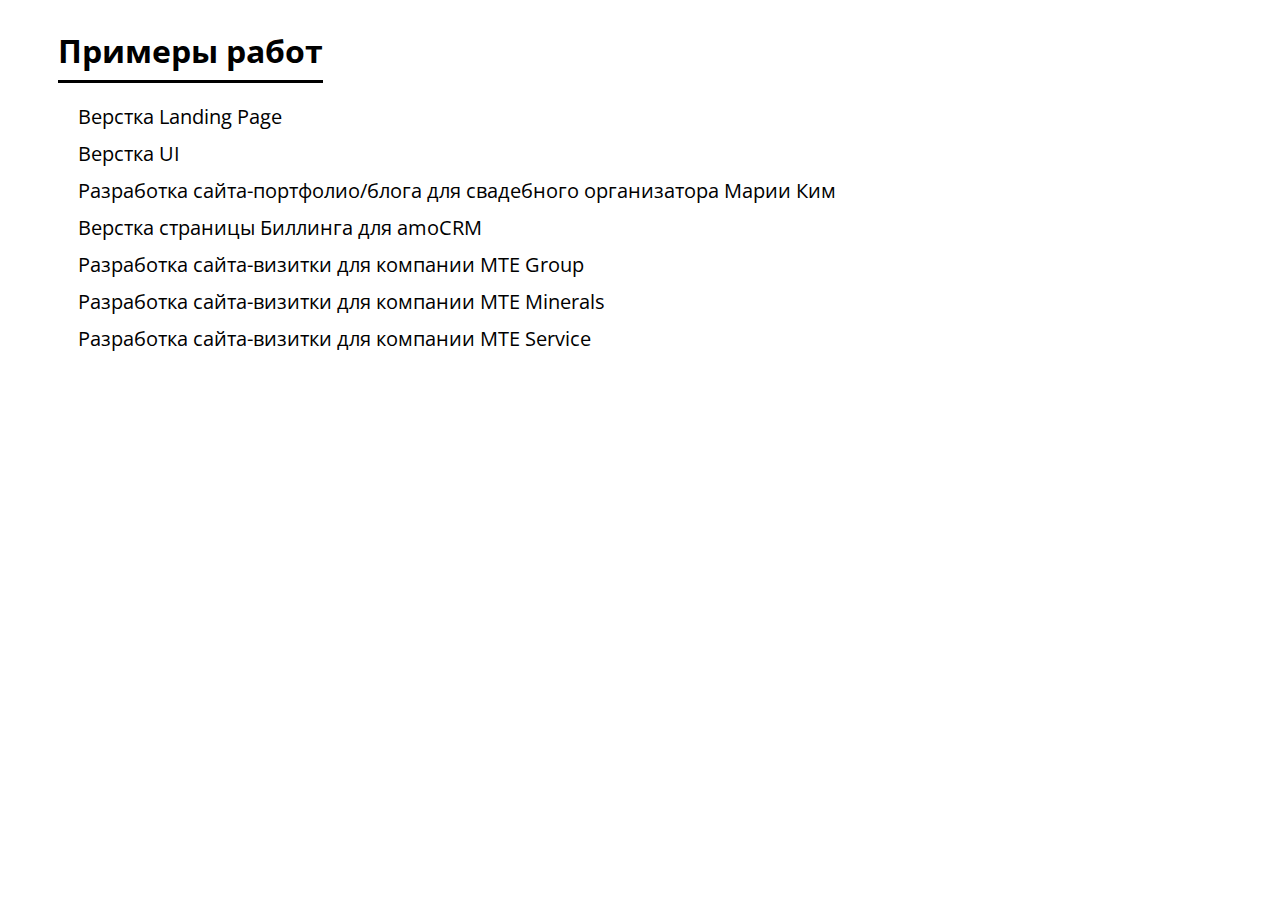
<file: index.html>
<!DOCTYPE html>
<html lang="en">
<head>
    <meta charset="UTF-8">
    <meta name="viewport" content="width=device-width, initial-scale=1.0">
    <meta http-equiv="X-UA-Compatible" content="ie=edge">
    <title>Андрей Есин</title>
    <meta property="og:image" content="100.jpg">
    <link rel="stylesheet" href="css/import.css">
    <link rel="stylesheet" href="css/lib.js">
</head>
<body>
    <div class="container">
        <h1 class="title">Примеры работ</h1>
        <ul class="list">
            <li><a href="https://passportradio.github.io/works/business_landing/" target="_blank">Верстка Landing Page</a></li>
            <li><a href="https://passportradio.github.io/works/flat_ui/" target="_blank">Верстка UI</a></li>
            <li><a href="http://mariakim.ru/" target="_blank">Разработка сайта-портфолио/блога для свадебного организатора Марии Ким</a></li>
            <li><a href="https://passportradio.github.io/works/billing_page/" target="_blank">Верстка страницы Биллинга для amoCRM</a></li>
            <li><a href="http://www.mte.ru/" target="_blank">Разработка сайта-визитки для компании MTE Group</a></li>
            <li><a href="http://www.mteminerals.ru/" target="_blank">Разработка сайта-визитки для компании MTE Minerals</a></li>
            <li><a href="http://www.mtesto.ru/" target="_blank">Разработка сайта-визитки для компании MTE Service</a></li>
        </ul>
    </div>
</body>
</html>
</file>
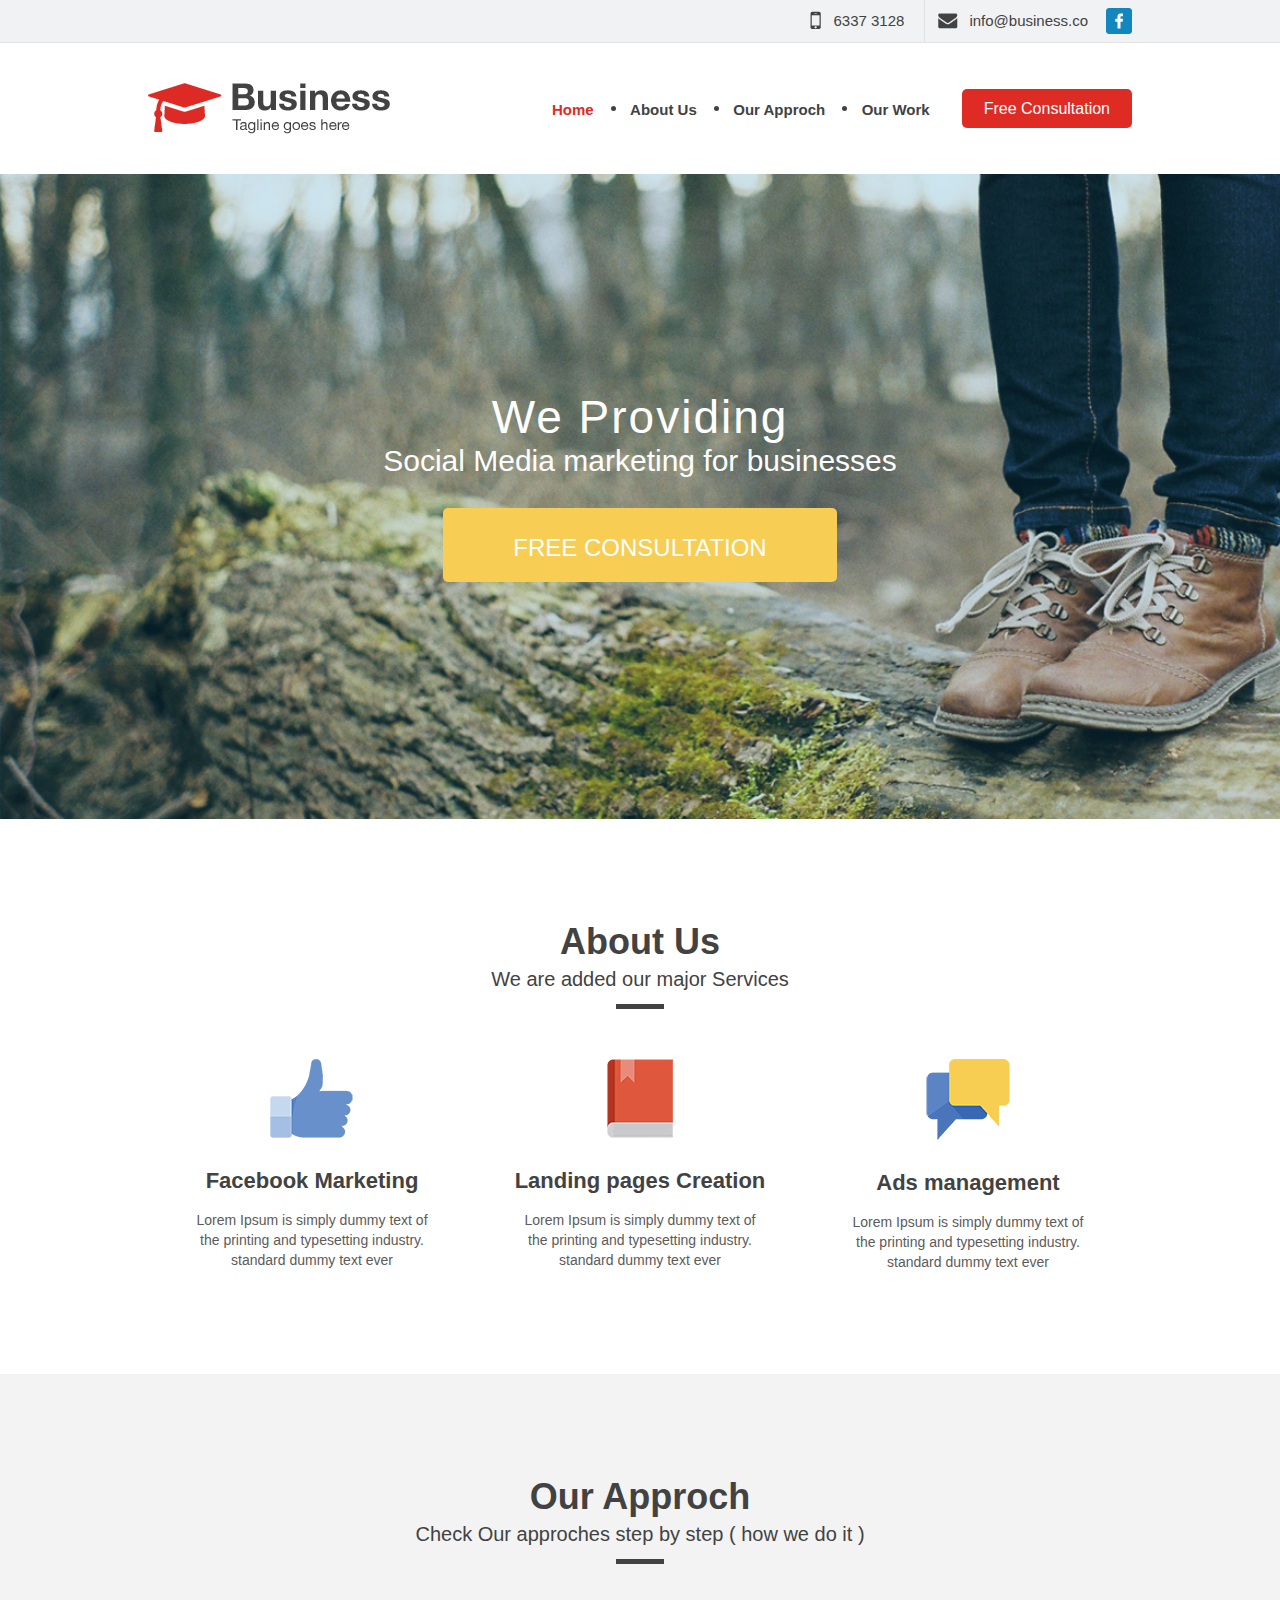
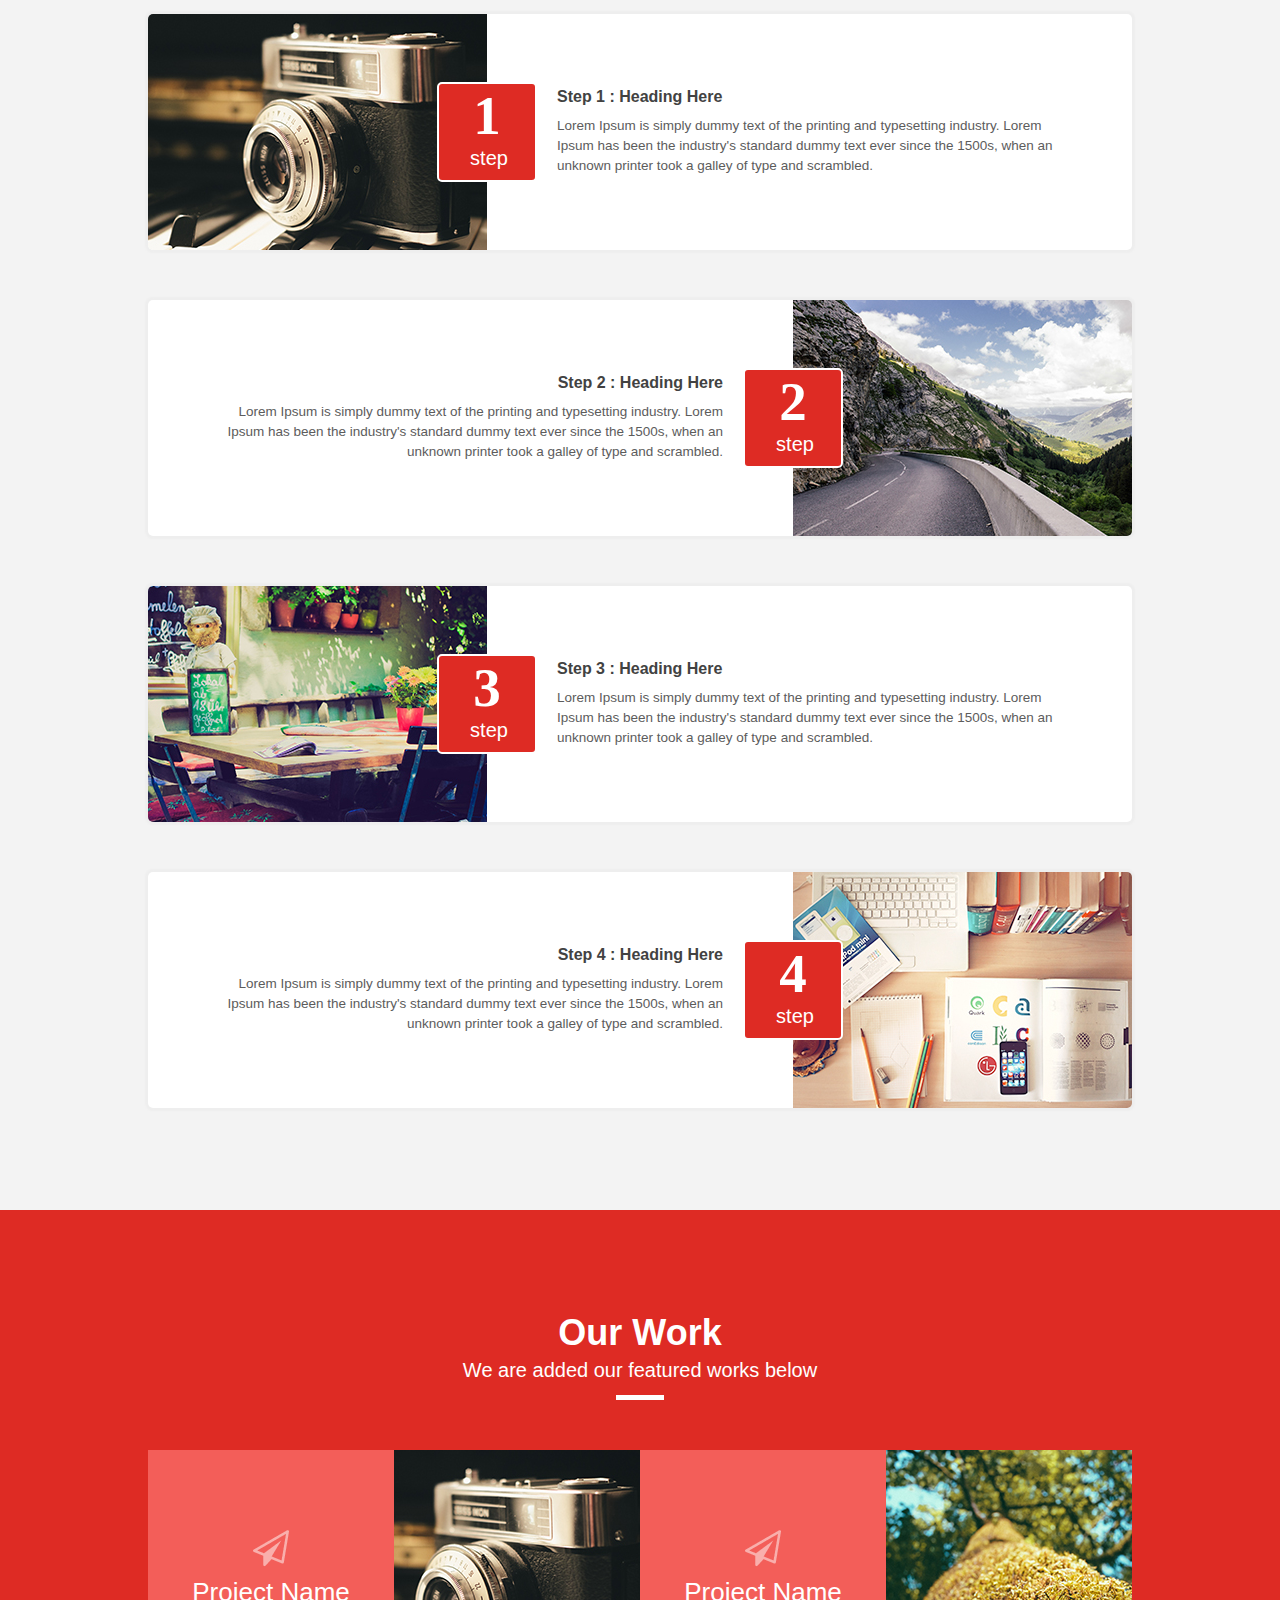
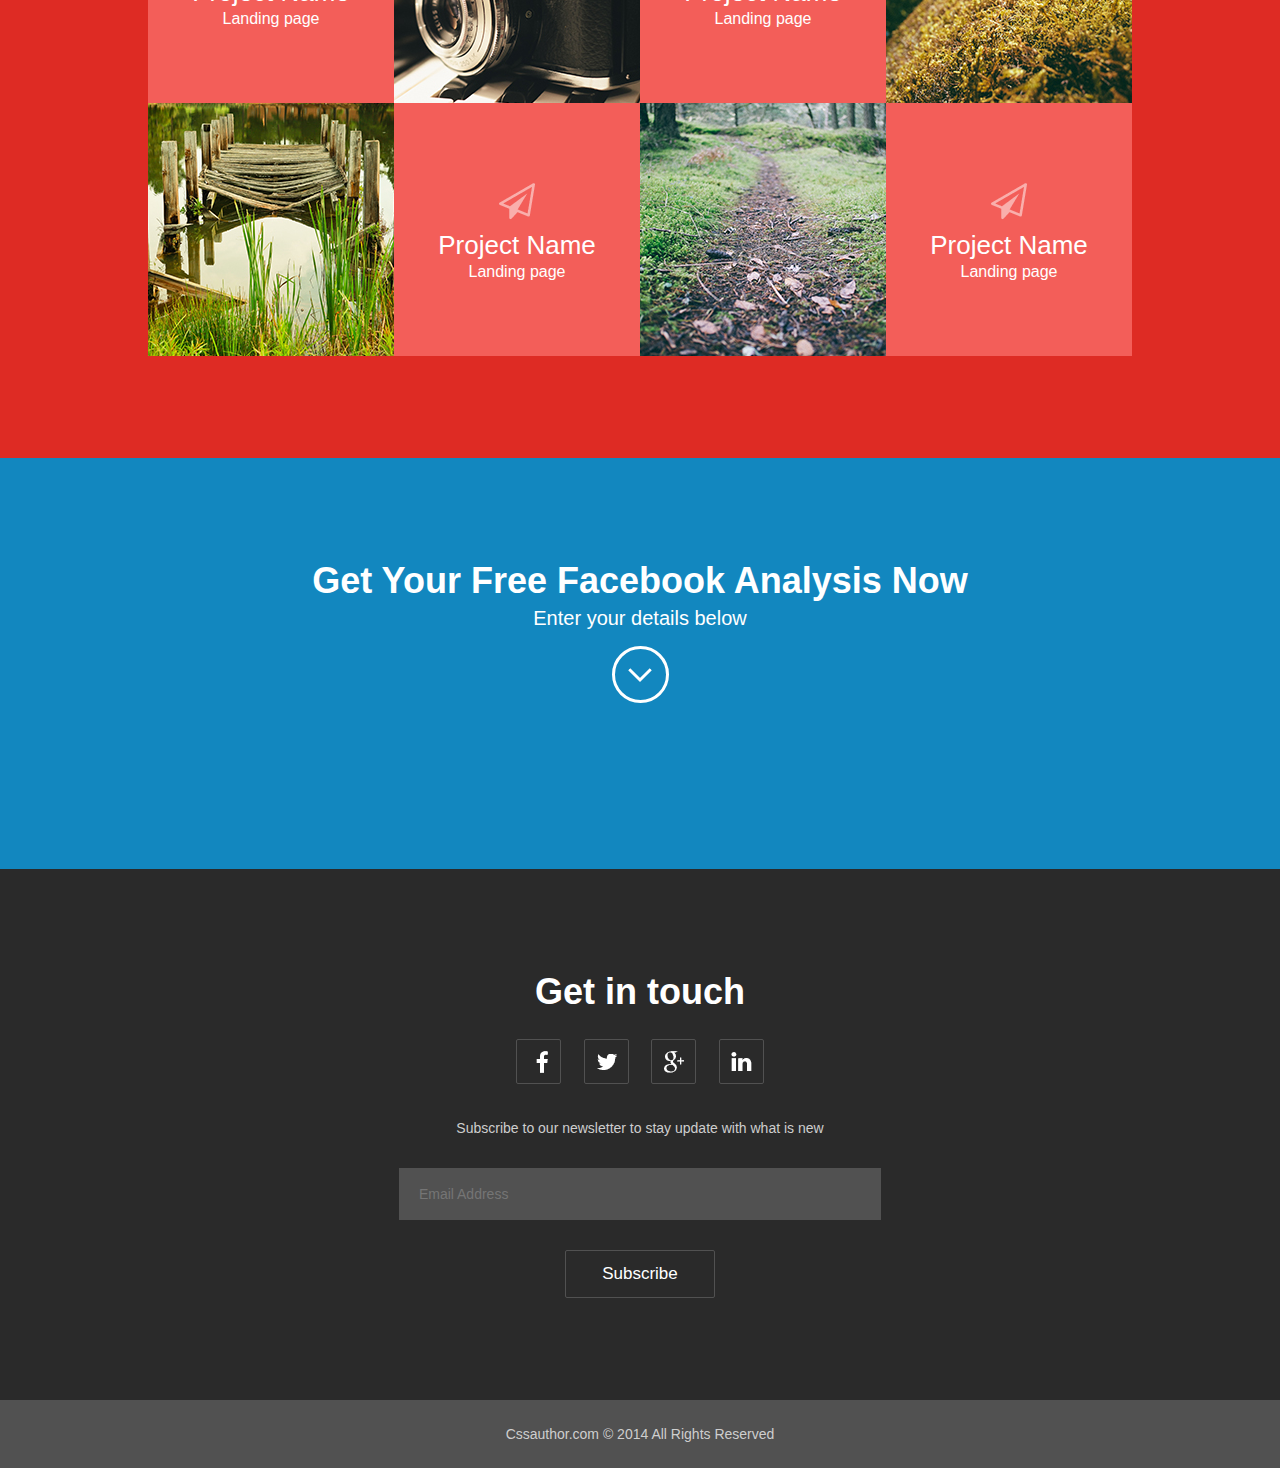
<file: business_landing/index.html>
<!DOCTYPE html>
<html lang="en">
	<head>
		<meta charset="utf-8">
	    <meta http-equiv="X-UA-Compatible" content="IE=edge">
	    <meta name="description" content="">
	    <meta name="author" content="">
	    <meta name="viewport" content="width=device-width, initial-scale=1.0">
		<title>Business</title>
		<link rel="shortcut icon" href="favicon.ico">
		<link rel="stylesheet" href="css/main.css">
		<script src="https://ajax.googleapis.com/ajax/libs/jquery/3.1.1/jquery.min.js"></script>
		<!-- HTML shim and Respond.js IE8 support of HTML5 elements and media queries -->
	    <!--[if ly IE 9]>
	      <script src="http://oss.maxcdn.com/html5shiv/3.7.2/html5shiv.min.js"></script>
	      <script src="http://oss.maxcdn.com/libs/respond.js/1.4.2/respond.min.js"></script>
	    <![endif]-->

	</head>
<body>
	<div class="wrapper">
		<div class="wrapper-contacts">
				<div class="contacts">
					<div class="contacts__bar">
						<span class="contacts__phone">6337 3128</span>
						<a class="contacts__email" href="mailto:info@business.co">info@business.co</a>
						<a class="contacts__social contacts__social_facebook" href="#"></a>
					</div>
				</div>
		</div>
		<header class="wrapper-main-header">
			<div class="main-header clearfix">
				<div class="main-header__logo clearfix">
						<a href="#">
							<figure><img src="images/logo.png" alt="" title=""></figure>
						</a>
				</div>
				<a class="main-header__cons-btn" href="#consulation">Free Consultation</a>
				<nav class="main-header__navigation navigation">
					<div class="main-header__small-menu">
						Menu
					</div>
					<div class="nav-wrapper">
						<a class="navigation__item navigation__item_active" href="#home" title="Home">Home</a>
						<a class="navigation__item" href="#about" title="About Us">About Us</a>
						<a class="navigation__item" href="#approch" title="Our Approch">Our Approch</a>
						<a class="navigation__item" href="#work" title="Our Work">Our Work</a>
					</div>
				</nav>
			</div>
		</header>
		<section class="wrapper-preview">
			<div class="preview">
				<h2 class="preview__title">We Providing</h2>
				<span class="preview__slogan">Social Media marketing for businesses</span>
				<a class="preview__consultation-btn" href="#consulation">Free Consultation</a>
			</div>
		</section>
		<section id="about" class="wrapper-about-us">
			<div class="about-us clearfix">
				<h3 class="section-title">About Us</h3>
				<span class="section-subtitle">We are added our major Services</span>
				<div class="about-us__article">
					<figure class="about-us__image"><img src="images/icon_facebook.png" alt="" /></figure>
					<h4 class="about-us__title">Facebook Marketing</h4>
					<p class="about-us__subtitle">Lorem Ipsum is simply dummy text of the printing and typesetting industry.  standard dummy text ever</p>
				</div>
				<div class="about-us__article">
					<figure class="about-us__image"><img src="images/icon_landing.png" alt="" /></figure>
					<h4 class="about-us__title">Landing pages Creation</h4>
					<p class="about-us__subtitle">Lorem Ipsum is simply dummy text of the printing and typesetting industry.  standard dummy text ever</p>
				</div>
				<div class="about-us__article">
					<figure class="about-us__image"><img src="images/icon_ads.png" alt="" /></figure>
					<h4 class="about-us__title">Ads management</h4>
					<p class="about-us__subtitle">Lorem Ipsum is simply dummy text of the printing and typesetting industry.  standard dummy text ever</p>
				</div>
			</div>
		</section>
		<section id="approch" class="wrapper-approch">
			<div class="approch clearfix">
				<h3 class="section-title">Our Approch</h3>
				<span class="section-subtitle">Check Our approches step by step ( how we do it )</span>
				<div class="approch__step">
					<div class="approch__image">
						<figure><img src="images/photo/1_large.jpg" title="" alt=""></figure>
						<span class="approch__step-item">1</span>
					</div>
					<div class="approch__step-description">
						<h4>Step 1 : Heading Here</h4>
						<p>Lorem Ipsum is simply dummy text of the printing and typesetting industry. Lorem Ipsum has been the industry's standard dummy text ever since the 1500s, when an unknown printer took a galley of type and scrambled.</p>
					</div>
				</div>
				<div class="approch__step approch__step_right">
					<div class="approch__image">
						<figure><img src="images/photo/2_large.jpg" title="" alt=""></figure>
						<span class="approch__step-item">2</span>
					</div>
					<div class="approch__step-description">
						<h4>Step 2 : Heading Here</h4>
						<p>Lorem Ipsum is simply dummy text of the printing and typesetting industry. Lorem Ipsum has been the industry's standard dummy text ever since the 1500s, when an unknown printer took a galley of type and scrambled.</p>
					</div>
				</div>
				<div class="approch__step">
					<div class="approch__image">
						<figure><img src="images/photo/3_large.jpg" title="" alt=""></figure>
						<span class="approch__step-item">3</span>
					</div>
					<div class="approch__step-description">
						<h4>Step 3 : Heading Here</h4>
						<p>Lorem Ipsum is simply dummy text of the printing and typesetting industry. Lorem Ipsum has been the industry's standard dummy text ever since the 1500s, when an unknown printer took a galley of type and scrambled.
						</p>
					</div>
				</div>
				<div class="approch__step approch__step_right">
					<div class="approch__image">
						<figure><img src="images/photo/4_large.jpg" title="" alt=""></figure>
						<span class="approch__step-item">4</span>
					</div>
					<div class="approch__step-description">
						<h4>Step 4 : Heading Here</h4>
						<p>Lorem Ipsum is simply dummy text of the printing and typesetting industry. Lorem Ipsum has been the industry's standard dummy text ever since the 1500s, when an unknown printer took a galley of type and scrambled.</p>
					</div>
				</div>
			</div>
		</section>
		<section id="work" class="wrapper-works">
			<div class="works">
				<h3 class="section-title">Our Work</h3>
				<span class="section-subtitle">We are added our featured works below</span>
				<ul class="works__list clearfix">
					<li class="works__item">
						<a href="#" class="works__name">
							<i class="works__name-icon"></i>
							<h4 class="works__name-title">Project Name</h4>
							<span class="works__name-subtitle">Landing page</span>
						</a>
						<figure class="works__preview"><img src="images/photo/3_small.jpg" title="" alt=""></figure>
					</li>
					<li class="works__item">
						<a href="#" class="works__name">
							<i class="works__name-icon"></i>
							<h4 class="works__name-title">Project Name</h4>
							<span class="works__name-subtitle">Landing page</span>
						</a>
						<figure class="works__preview"><img src="images/photo/1_small.jpg" title="" alt=""></figure>
					</li>
					<li class="works__item works__item_right">
						<a href="#" class="works__name">
							<i class="works__name-icon"></i>
							<h4 class="works__name-title">Project Name</h4>
							<span class="works__name-subtitle">Landing page</span>
						</a>
						<figure class="works__preview"><img src="images/photo/2_small.jpg" title="" alt=""></figure>
					</li>
					<li class="works__item works__item_right">
						<a href="#" class="works__name">
							<i class="works__name-icon"></i>
							<h4 class="works__name-title">Project Name</h4>
							<span class="works__name-subtitle">Landing page</span>
						</a>
						<figure class="works__preview"><img src="images/photo/4_small.jpg" title="" alt=""></figure>
					</li>
				</ul>
			</div>
		</section>
		<section id="consulation" class="wrapper-get-free">
			<div class="get-free clearfix">
				<h3 class="section-title">Get Your Free Facebook Analysis Now</h3>
				<span class="section-subtitle">Enter your details below</span>
				<i class="get-free__more"></i>
				<form class="contact-form" method="post">
					<i class="contact-form_arrow"></i>
					<div class="contact-form__close">x</div>
					<p class="contact-form__description">Sit down with our experts to receive a free customized marketing plan for your business + Learn How To Use Google and Facebook to get 5000% ROI or more</p>
					<input class="contact-form__name" type="text" placeholder="Your Name" required="required">
					<input class="contact-form__number" type="text" placeholder="Contact Number" required="required">
					<input class="contact-form__company" type="text" placeholder="Company Name">
					<input class="contact-form__submit" type="submit" value="submit now">
				</form>
			</div>
		</section>
		<section class="wrapper-feedback">
			<div class="feedback">
				<h3 class="section-title">Get in touch</h3>
				<div class="social-btn">
					<a class="social-btn__item social-btn__item_facebook"></a>
					<a class="social-btn__item social-btn__item_twitter"></a>
					<a class="social-btn__item social-btn__item_google"></a>
					<a class="social-btn__item social-btn__item_linkedin"></a>
				</div>
				<div class="feedback__description">Subscribe to our newsletter to stay update with what is new</div>
				<form class="form-subscribe">
					<input class="form-subscribe__email" type="text" placeholder="Email Address" required="required">
					<input class="form-subscribe__submit" type="submit" value="Subscribe">
				</form>
			</div>
		</section>
		<footer class="wrapper-copyright">
			<div class="copyright">
				<span class="copyright__content">Cssauthor.com © 2014 All Rights Reserved</span>
			</div>
		</footer>
		<script type="text/javascript">
				(function(global, $, undefined){
					$(function(){
						var $menu = $(".navigation");
						var $link = $menu.find("a")
										 .add(".preview__consultation-btn a")
										 .add(".main-header__cons-btn a");

						$link.click( function(){ // ловим клик по ссылке с классом go_to
							var scroll_el = $(this).attr('href'); // возьмем содержимое атрибута href, должен быть селектором, т.е. например начинаться с # или .
							if ($(scroll_el).length != 0) { // проверим существование элемента чтобы избежать ошибки
								$('html, body').animate({ scrollTop: $(scroll_el).offset().top }, 500); // анимируем скроолинг к элементу scroll_el
							}
							return false; // выключаем стандартное действие
						});
					})

					$(function(){
						var $el_parent = $(".get-free");
						var $open_btn = $el_parent.find(".get-free__more");
						var $contact_form = $el_parent.find(".contact-form");
						var $arrow = $el_parent.find(".contact-form_arrow");
						var $close_btn = $el_parent.find(".contact-form__close");


						$open_btn.on( "click", function(){

							if($contact_form.is(":hidden")) {
								$contact_form.slideDown('slow', function(){
									$arrow.animate({
										"top": -64
									}, 300);

									$close_btn.animate({
										"height": 44,
										"width": 44,
										"font-size": 20,
										"border-width": 2,
										"top": -22,
										"right": -18,
									}, 300);
								});
							} else {
								$close_btn.trigger("click");
							}

						})


						$close_btn.on( "click", function(){
							$close_btn.animate({
								"height": 0,
								"width": 0,
								"font-size": 0,
								"border-width": 0,
								"top": 0,
								"right": 0,
							}, 200);

							$arrow.animate({
								"top": -32
							}, 200, function(){
								$contact_form.slideUp('slow');
							});
						})
					})

					$(function(){

						var $small_menu = $(".main-header__small-menu");
						var $sub_menu = $(".nav-wrapper");
						var $menu_item = $(".navigation__item");

						$small_menu.on("click", function(){
							if($sub_menu.is(":hidden")) {
								$sub_menu.slideDown(500);
							} else {
								$sub_menu.slideUp(500);
							}
						});

						$(window).resize(function(){
							var win_width = $(window).width();
							if(win_width > 440 && $sub_menu.is(':hidden')) {
								$sub_menu.removeAttr("style");
							}
						})

						$menu_item.on("click", function(){
							if($small_menu.is(":visible")) {
								$small_menu.trigger("click");
							};
						})
					})


				})(this, jQuery);


		</script>
	</div>
</body>
</html>
</file>
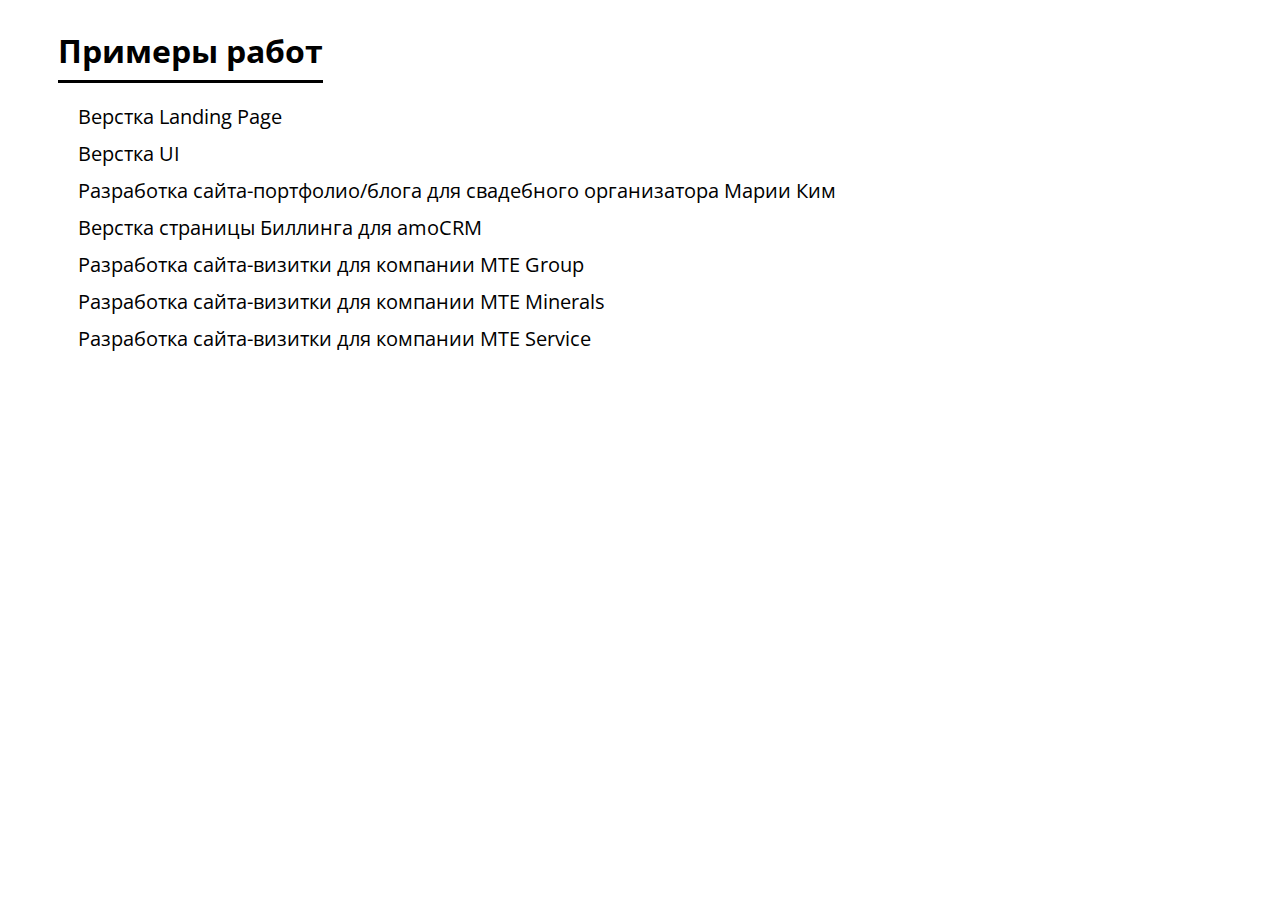
<file: indexold.html>
<!DOCTYPE html>
<html lang="en">
<head>
    <meta charset="UTF-8">
    <meta name="viewport" content="width=device-width, initial-scale=1.0">
    <meta http-equiv="X-UA-Compatible" content="ie=edge">
    <title>Андрей Есин</title>
    <link rel="stylesheet" href="css/import.css">
</head>
<body>
    <div class="container">
        <h1 class="title">Примеры работ</h1>
        <ul class="list">
            <li><a href="https://passportradio.github.io/works/business_landing/" target="_blank">Верстка Landing Page</a></li>
            <li><a href="https://passportradio.github.io/works/flat_ui/" target="_blank">Верстка UI</a></li>
            <li><a href="http://mariakim.ru/" target="_blank">Разработка сайта-портфолио/блога для свадебного организатора Марии Ким</a></li>
            <li><a href="https://passportradio.github.io/works/billing_page/" target="_blank">Верстка страницы Биллинга для amoCRM</a></li>
            <li><a href="http://www.mte.ru/" target="_blank">Разработка сайта-визитки для компании MTE Group</a></li>
            <li><a href="http://www.mteminerals.ru/" target="_blank">Разработка сайта-визитки для компании MTE Minerals</a></li>
            <li><a href="http://www.mtesto.ru/" target="_blank">Разработка сайта-визитки для компании MTE Service</a></li>
        </ul>
    </div>
</body>
</html>
</file>
<file: css/import.css>
@import url('https://fonts.googleapis.com/css?family=Open+Sans+Condensed:300');
/*font-family: 'Open Sans Condensed', sans-serif;*/
@import url('https://fonts.googleapis.com/css?family=Open+Sans');
/*font-family: 'Open Sans', sans-serif;*/
@import url('main.css');
</file>
<file: business_landing/css/main.css>
@import url(style.css);
@import url(media.css);
@import url(normalize.css);
@import url('https://fonts.googleapis.com/css?family=Open+Sans:300,400,700');
</file>
